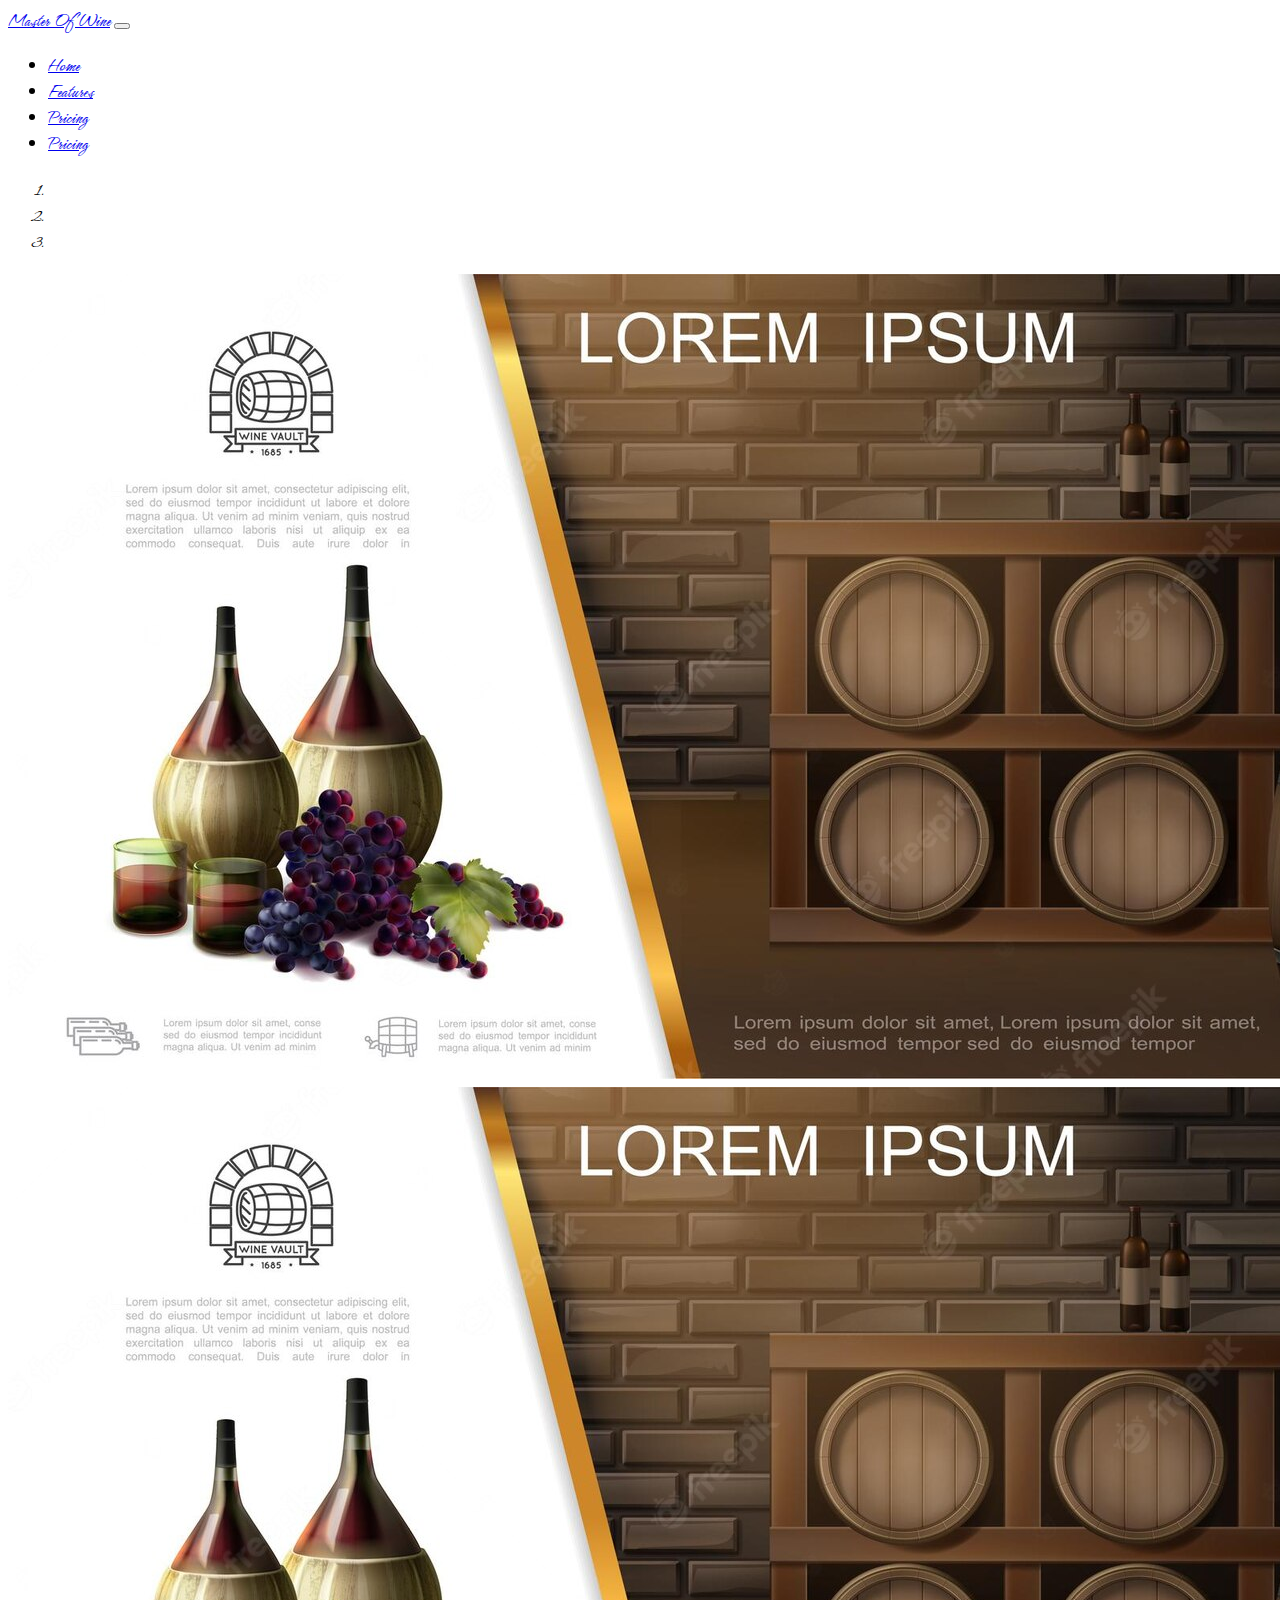
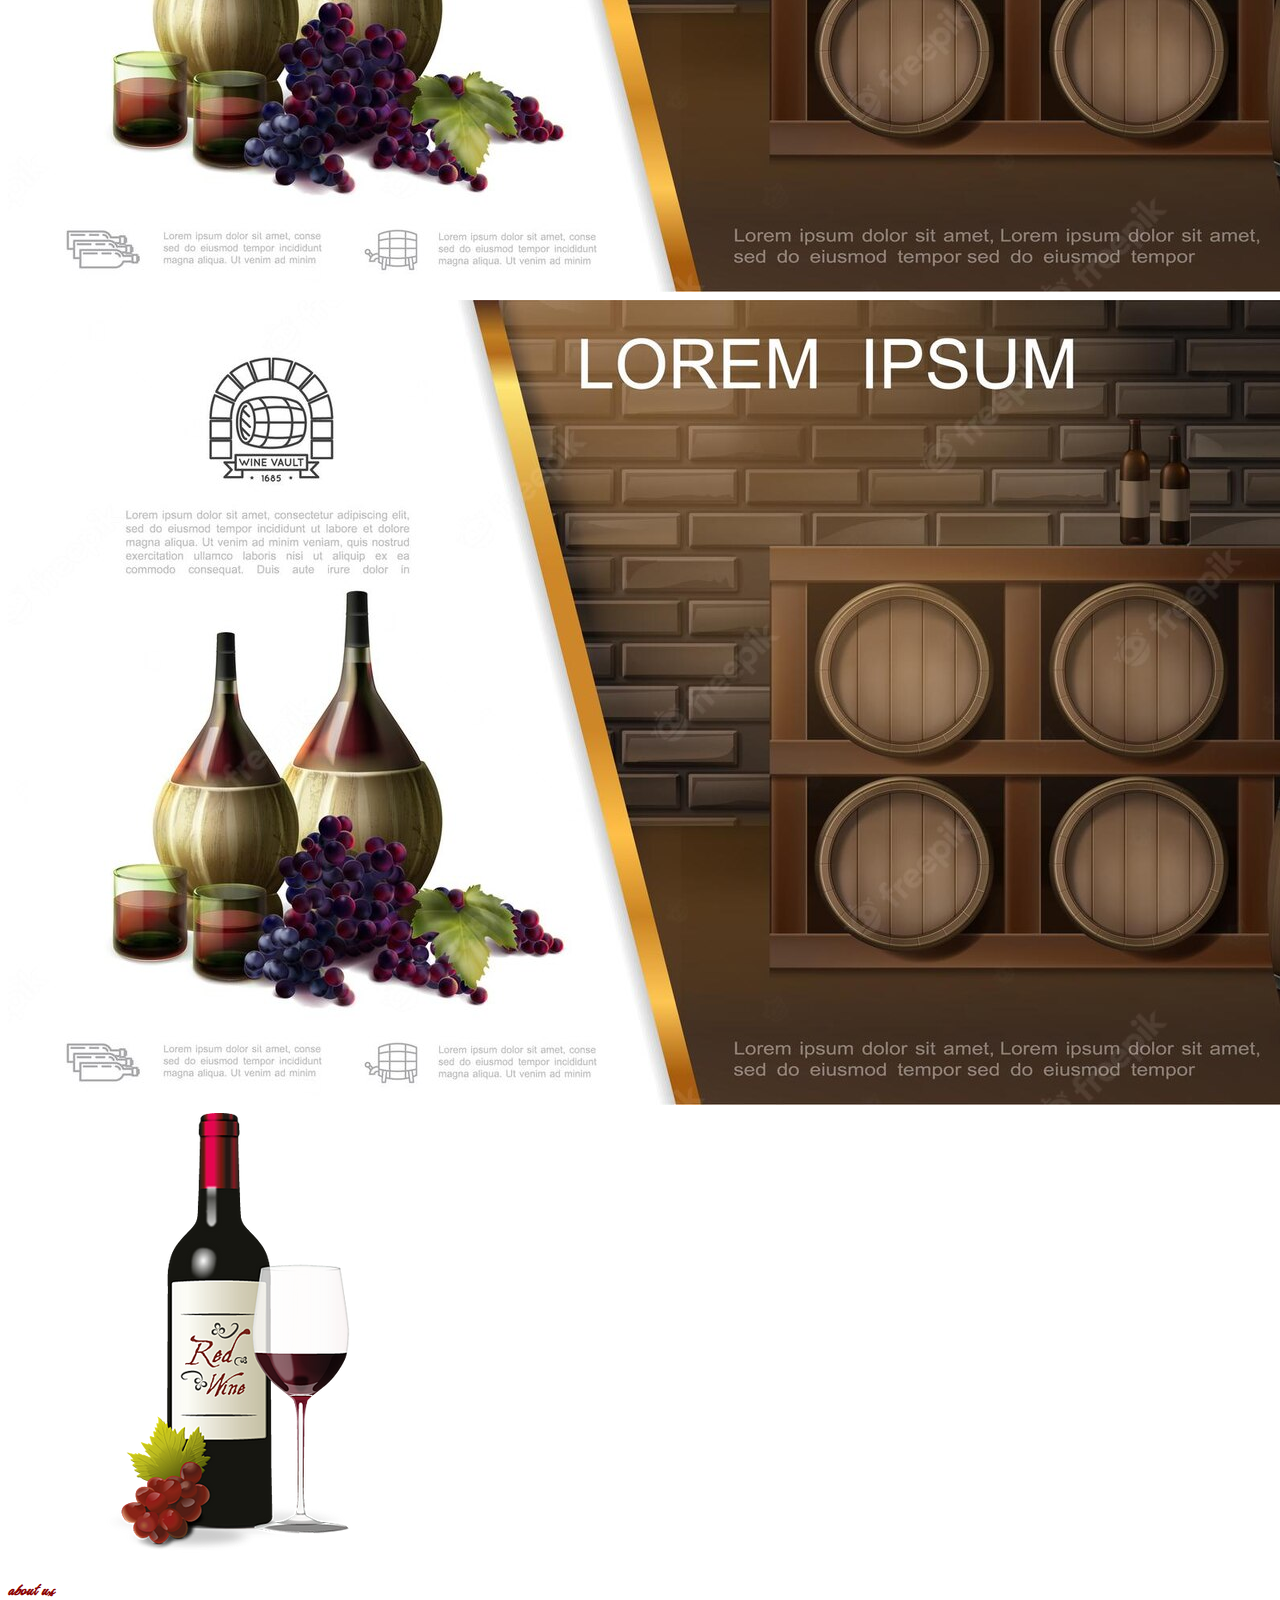
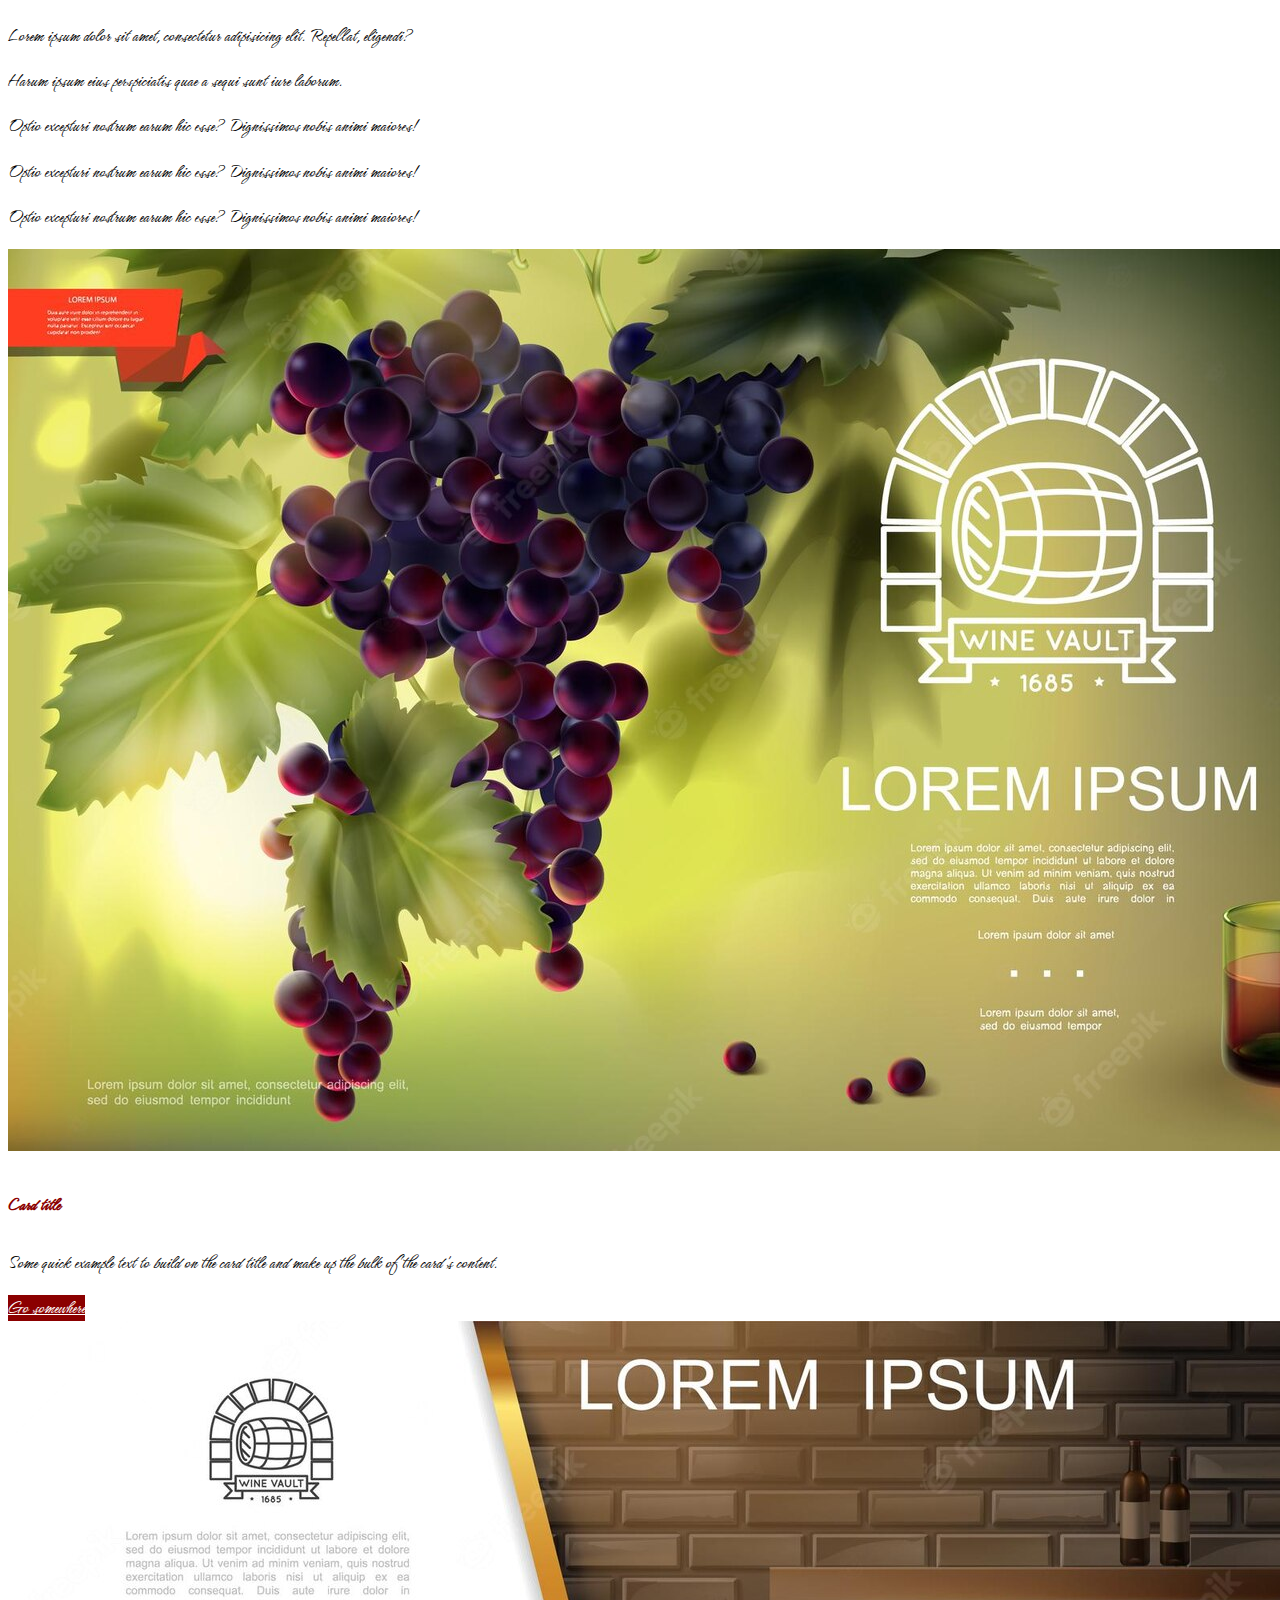
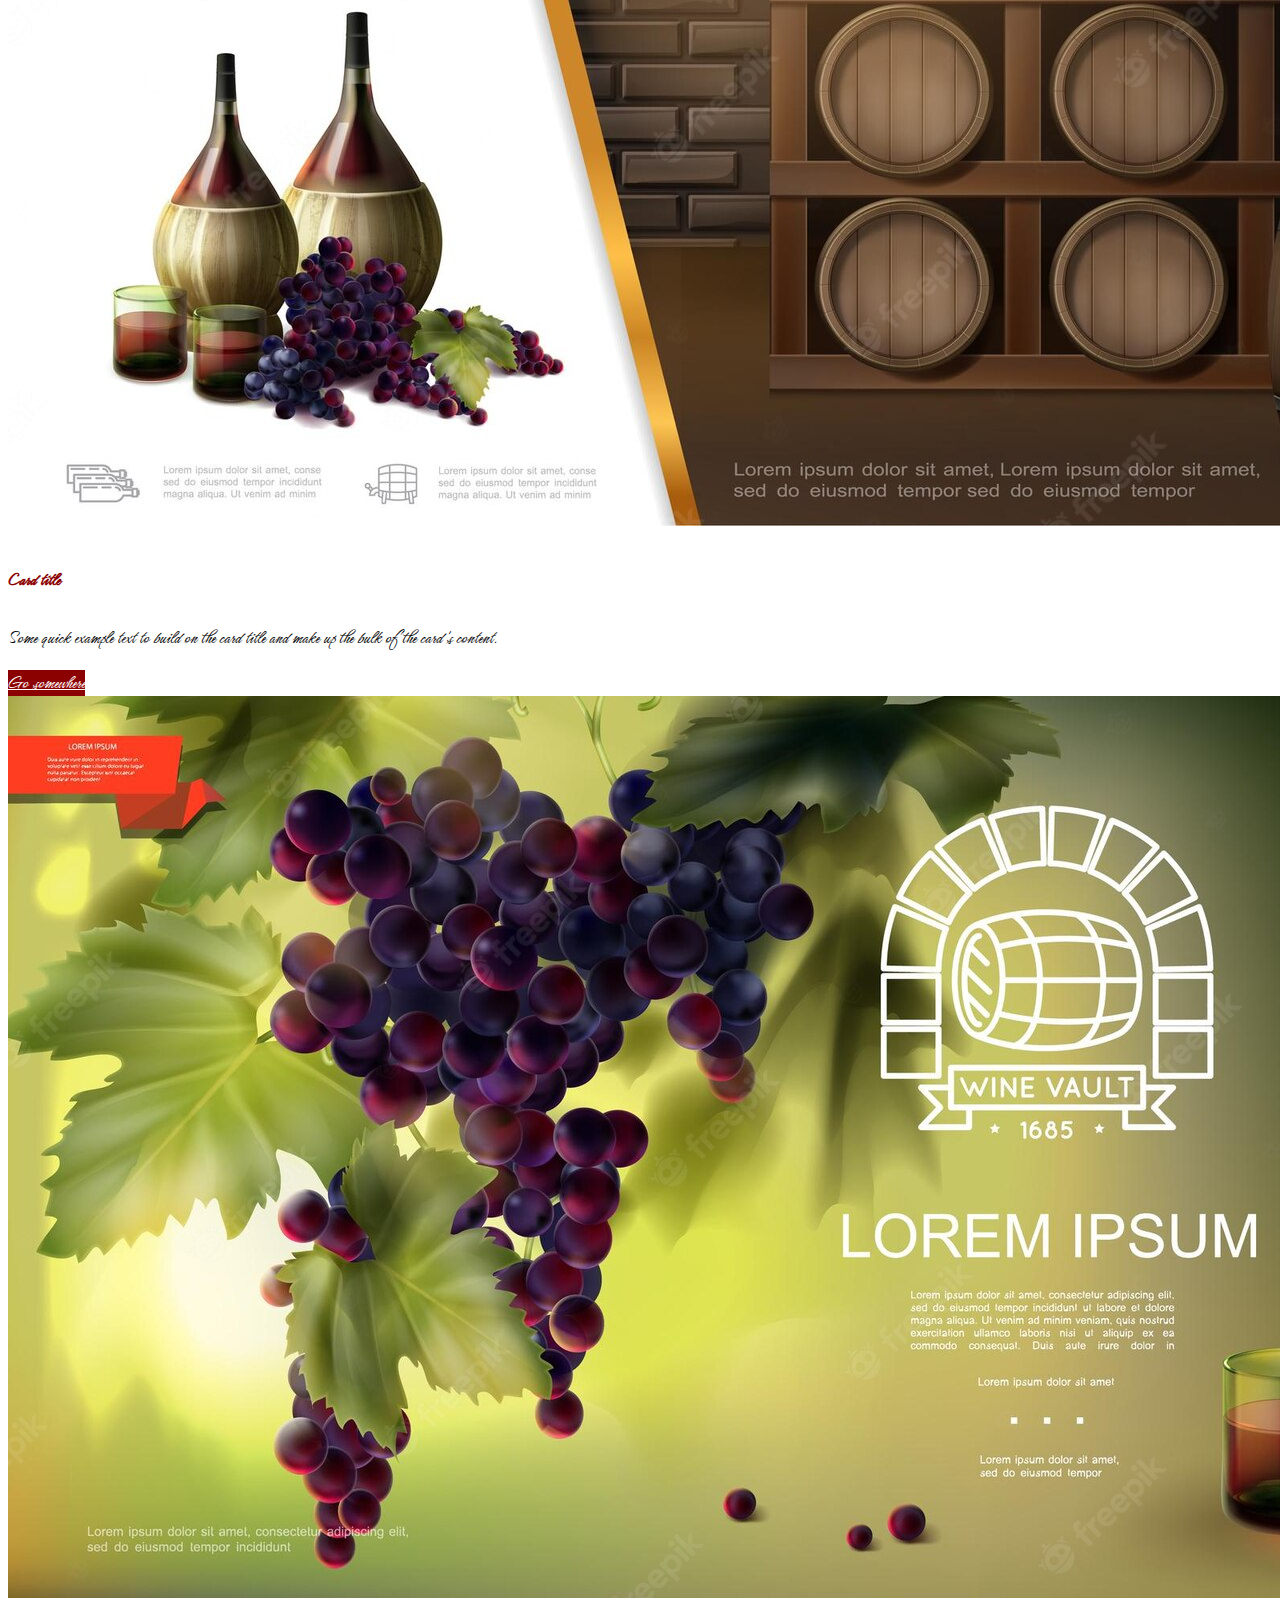
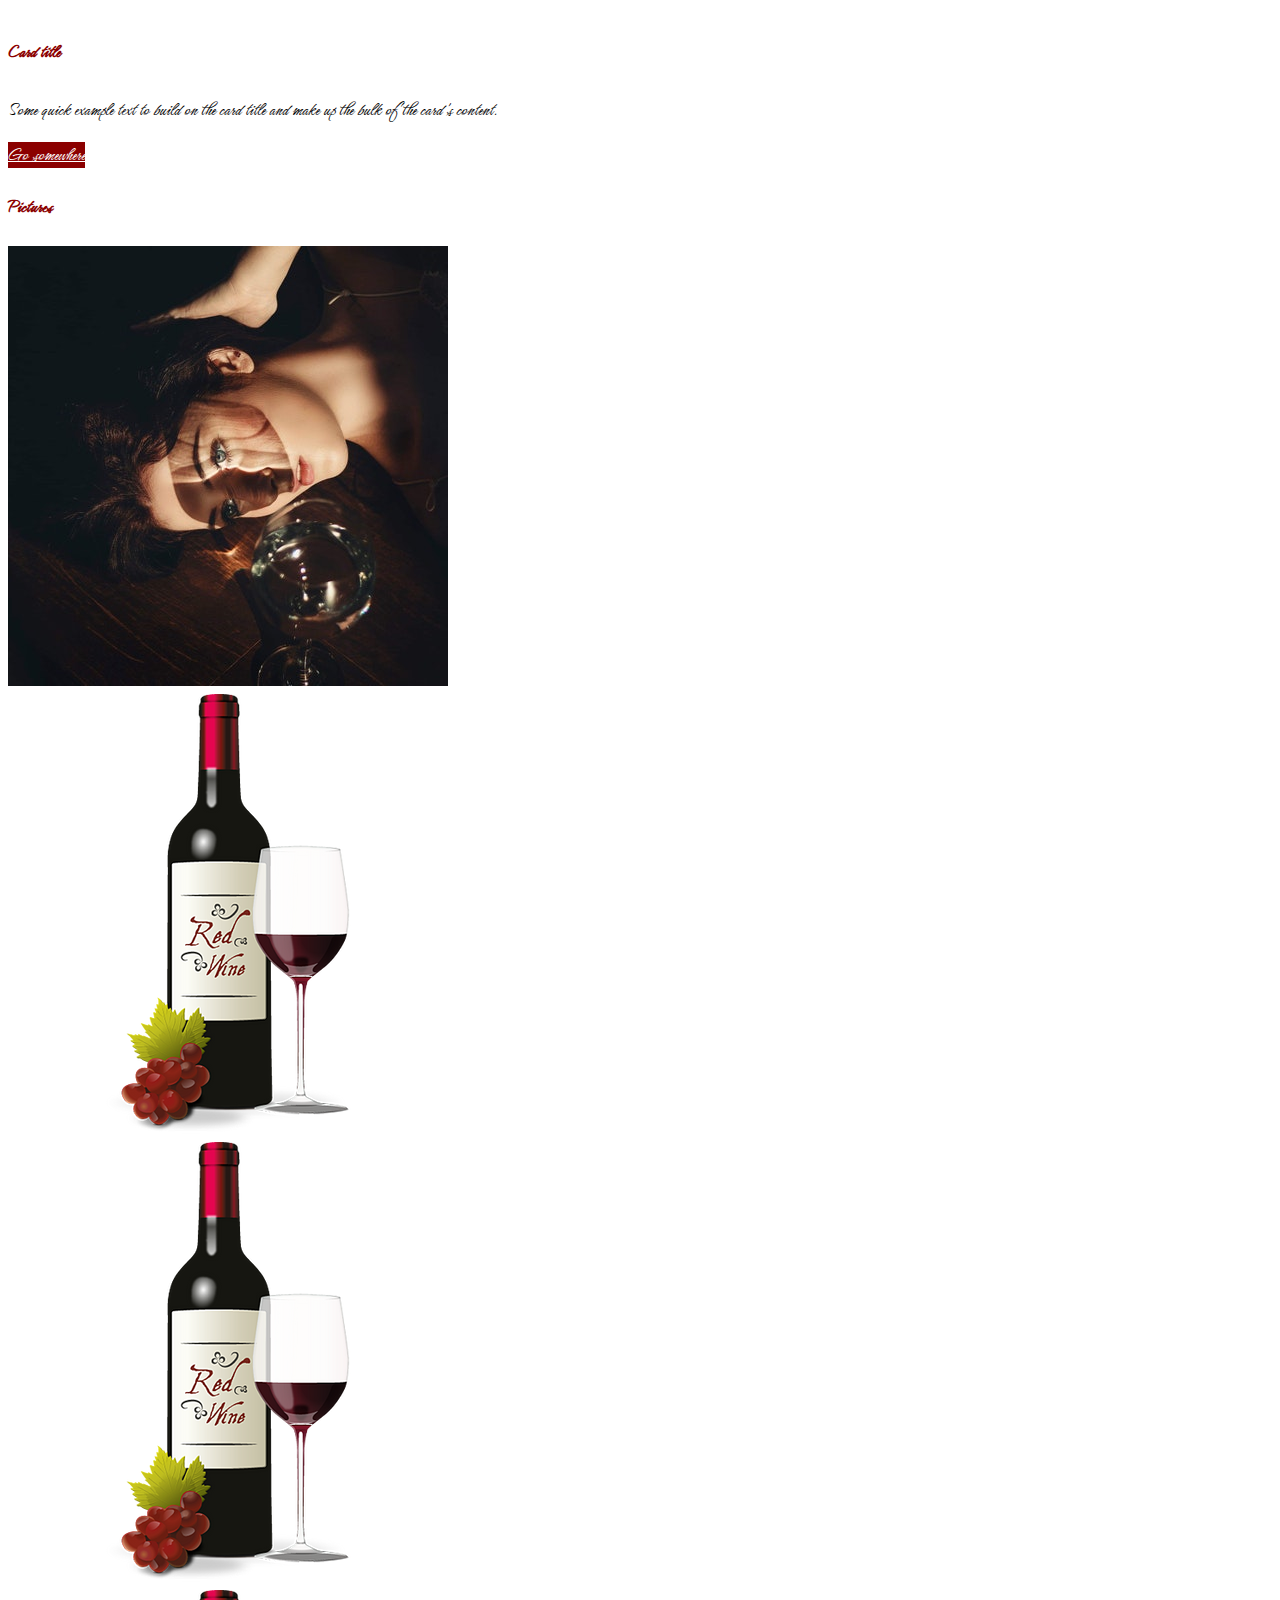
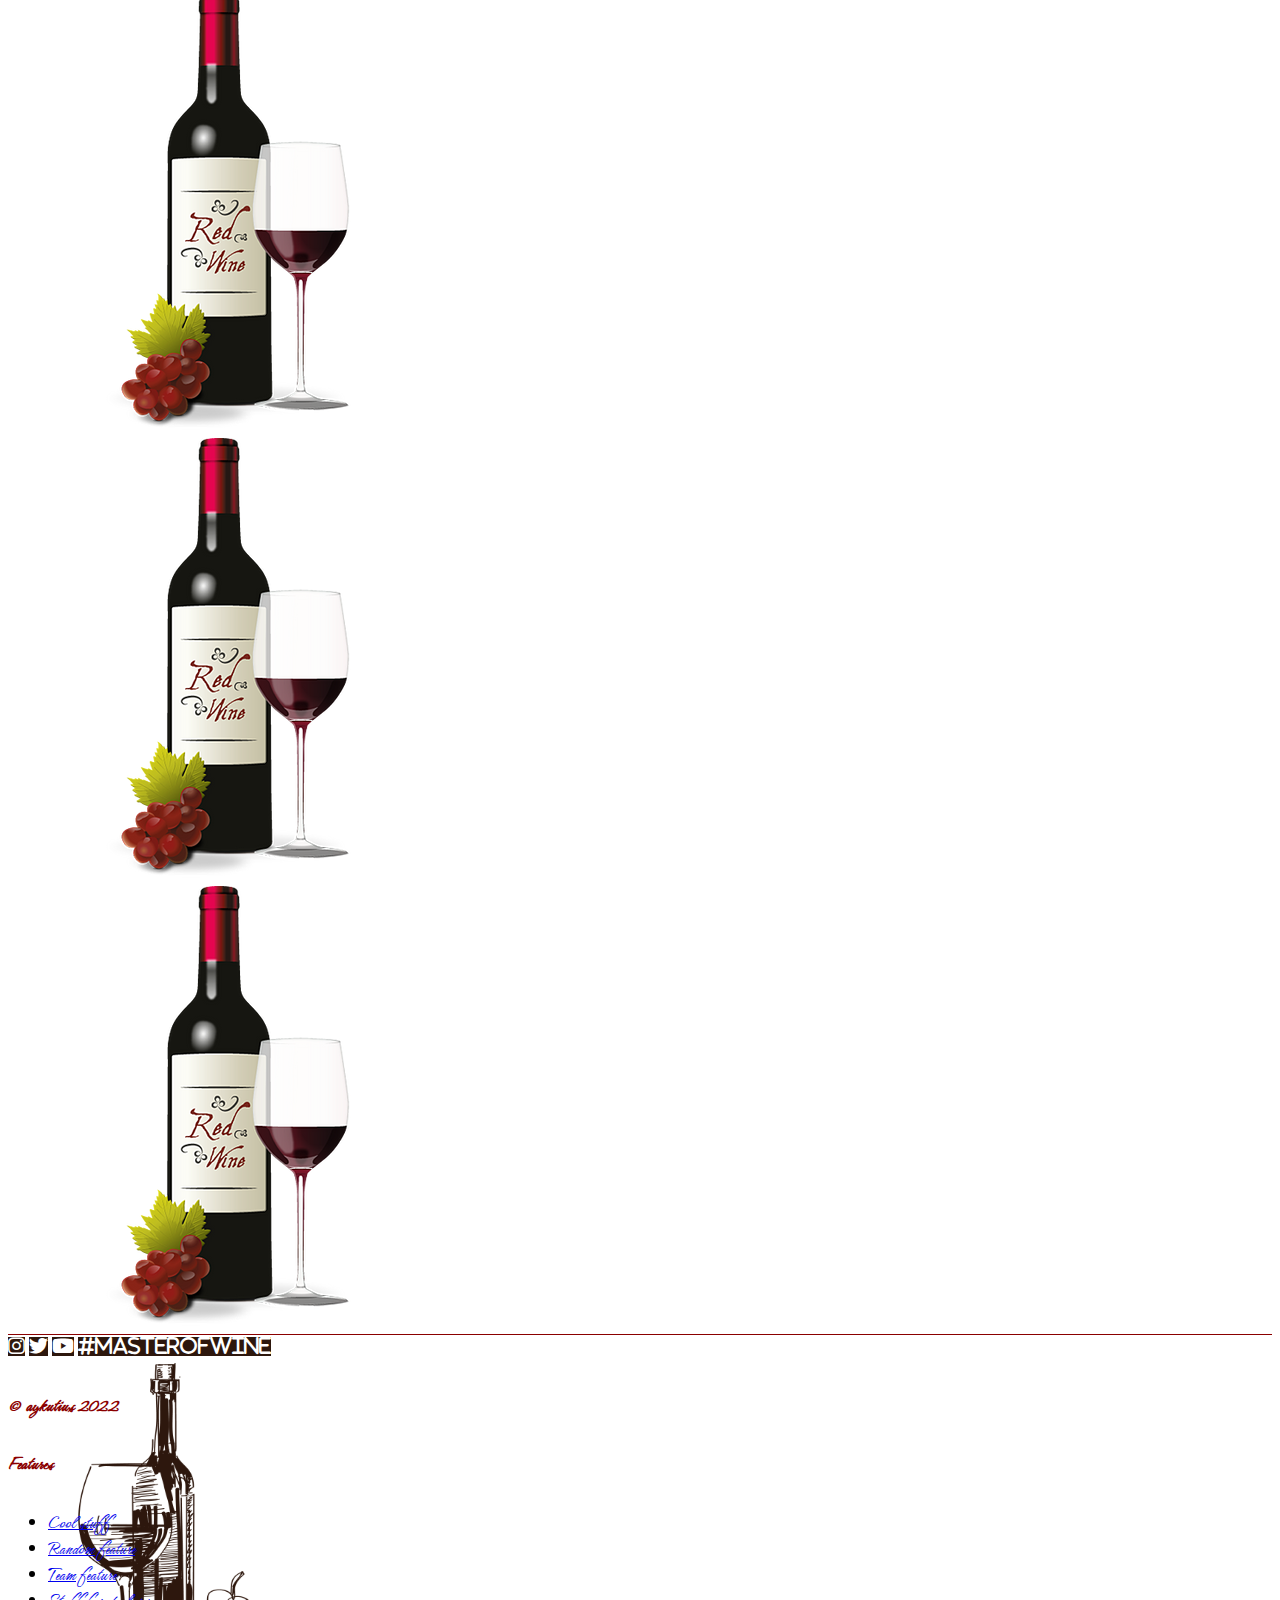
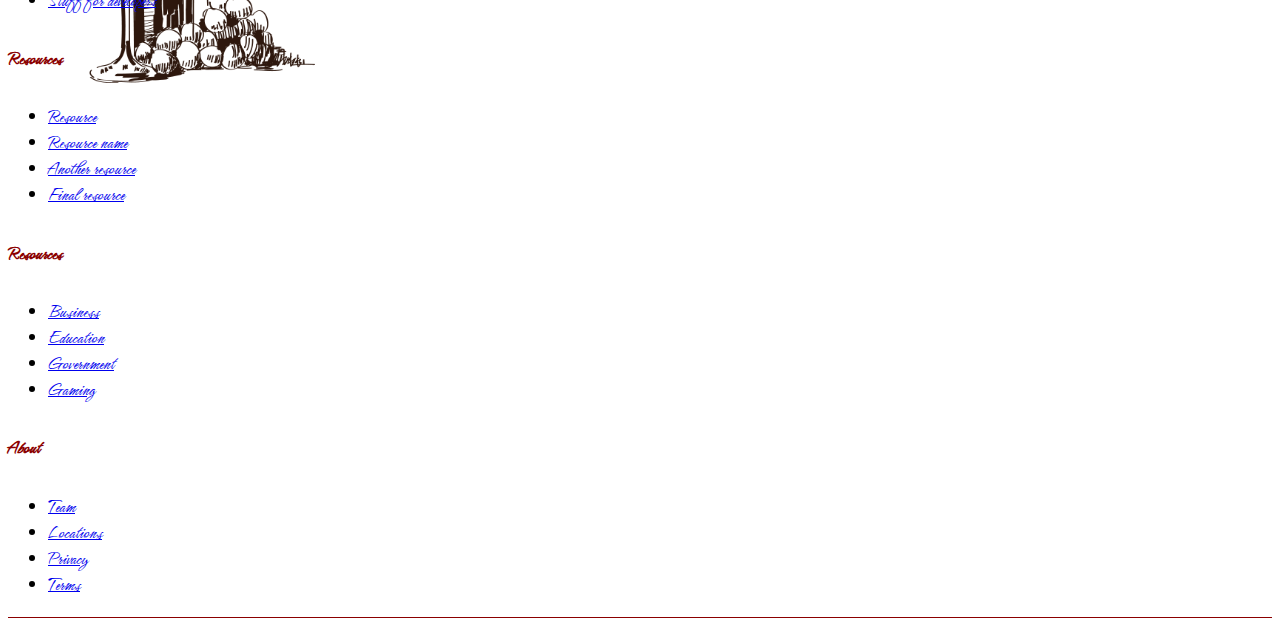
<file: v3/index.html>
<!doctype html>
<html lang="en">
  <head>
    <!-- Required meta tags -->
    <meta charset="utf-8">
    <meta name="viewport" content="width=device-width, initial-scale=1, shrink-to-fit=no">

    <!-- Bootstrap CSS -->
    <link rel="stylesheet" href="https://cdn.jsdelivr.net/npm/bootstrap@4.5.3/dist/css/bootstrap.min.css" integrity="sha384-TX8t27EcRE3e/ihU7zmQxVncDAy5uIKz4rEkgIXeMed4M0jlfIDPvg6uqKI2xXr2" crossorigin="anonymous">

    <!-- googlefonts -->
    <link rel="preconnect" href="https://fonts.googleapis.com">
    <link rel="preconnect" href="https://fonts.gstatic.com" crossorigin>
    <link href="https://fonts.googleapis.com/css2?family=Hurricane&display=swap" rel="stylesheet">

    <!-- fontawe -->
    <link rel="stylesheet" href="https://cdnjs.cloudflare.com/ajax/libs/font-awesome/6.1.1/css/all.min.css">
    
    <!-- css -->

    <link rel="stylesheet" href="./style.css">

    <title>Master Of Wine</title>
  </head>
  <body>
      <!-- navbar -->
        <div class="row">
          <nav class=" navbar navbar-expand-lg fixed-top navbar-light bg-light shadow-lg p-3 mb-5 bg-white rounded">
              <a class="navbar-brand" href="#">Master Of Wine</a>
              <button class="navbar-toggler" type="button" data-toggle="collapse" data-target="#navbarNav" aria-controls="navbarNav" aria-expanded="false" aria-label="Toggle navigation">
                <span class="navbar-toggler-icon"></span>
              </button>
              
              <div class="collapse navbar-collapse" id="navbarNav">
                <ul class="navbar-nav ml-auto">
                  <li class="nav-item active">
                    <a class="nav-link" href="#">Home <span class="sr-only">(current)</span></a>
                  </li>
                  <li class="nav-item">
                    <a class="nav-link" href="#">Features</a>
                  </li>
                  <li class="nav-item">
                    <a class="nav-link" href="#">Pricing</a>
                  </li>
                  <li class="nav-item">
                    <a class="nav-link" href="#">Pricing</a>
                  </li>

                </ul>
              </div>
            
            </nav>
          </div>
        
      <!-- carousel -->
          <div id="carouselExampleIndicators" class="carousel slide"      data-ride="carousel">
        <ol class="carousel-indicators">
          <li data-target="#carouselExampleIndicators" data-slide-to="0" class="active"></li>
          <li data-target="#carouselExampleIndicators" data-slide-to="1"></li>
          <li data-target="#carouselExampleIndicators" data-slide-to="2"></li>
        </ol>
        <div class="carousel-inner">
          <div class="carousel-item active">
            <img src="./img/2.jpg" class="d-block  w-100" alt="...">
          </div>
          <div class="carousel-item">
            <img src="./img/2.jpg" class="d-block  w-100" alt="...">
          </div>
          <div class="carousel-item">
            <img src="./img/2.jpg" class="d-block  w-100" alt="...">
          </div>
        </div>
        <a class="carousel-control-prev" href="#carouselExampleIndicators" role="button" data-slide="prev">
          <span class="carousel-control-prev-icon" aria-hidden="true"></span>
          <span class="sr-only">Previous</span>
        </a>
        <a class="carousel-control-next" href="#carouselExampleIndicators" role="button" data-slide="next">
          <span class="carousel-control-next-icon" aria-hidden="true"></span>
          <span class="sr-only">Next</span>
        </a>
          </div>
      
      
    <!-- container start -->
        <div class="container mt-5 ">
          <div class="row"><!-- row start -->
            <div class="col-sm-6 shadow-lg p-3 mb-5 bg-white rounded"><!-- about us start-->
                <img class="w-100  img-thumbnail" src="./img/pic.png" alt="">
            </div>
            <div class="col-sm-6 shadow-lg p-3 mb-5 bg-white rounded">
                <h2>about us</h2>
                <p>Lorem ipsum dolor sit amet, consectetur adipisicing elit. Repellat, eligendi?</p>
                <p>Harum ipsum eius perspiciatis quae a sequi sunt iure laborum.</p>
                <p>Optio excepturi nostrum earum hic esse? Dignissimos nobis animi maiores!</p>
                <p>Optio excepturi nostrum earum hic esse? Dignissimos nobis animi maiores!</p>
                <p>Optio excepturi nostrum earum hic esse? Dignissimos nobis animi maiores!</p>
          

            </div><!-- about us end-->
    
    <!-- products start -->
    <div class="row mt-5"> 
        <div class="col-sm-4"><!-- products start -->
            <div class="card shadow-lg p-3 mb-5 bg-white rounded">
                <img src="./img/1.jpg" class="card-img-top" alt="...">
                <div class="card-body">
                 <h5 class="card-title">Card title</h5>
                 <p class="card-text">Some quick example text to build on the card title and make up the bulk of the card's content.</p>
                 <a href="#" class="btn btn-darkred">Go somewhere</a>
                </div>
             </div>
        </div><!-- products end -->
        <div class="col-sm-4"><!-- products start -->
            <div class="card shadow-lg p-3 mb-5 bg-white rounded">
                <img src="./img/2.jpg" class="card-img-top" alt="...">
                <div class="card-body">
                 <h5 class="card-title">Card title</h5>
                 <p class="card-text">Some quick example text to build on the card title and make up the bulk of the card's content.</p>
                 <a href="#" class="btn btn-darkred">Go somewhere</a>
                </div>
             </div>
        </div><!-- products end -->
        <div class="col-sm-4"><!-- products start -->
            <div class="card shadow-lg p-3 mb-5 bg-white rounded">
                <img src="./img/1.jpg" class="card-img-top" alt="...">
                <div class="card-body">
                 <h5 class="card-title">Card title</h5>
                 <p class="card-text">Some quick example text to build on the card title and make up the bulk of the card's content.</p>
                 <a href="#" class="btn btn-darkred">Go somewhere</a>
                </div>
             </div>
        </div><!-- products end -->
    </div>



    <!-- pictures start-->
    <div class="row mt-5 shadow p-3 mb-5 bg-white rounded">
        <div class="col-sm-12">
            <h4>Pictures</h4>
        </div>
        <div class="col-sm d-sm-none">
            <img src="./img/pic2.jpg" alt="" class=" w-100 imgthumbnail">
        </div>
        <div class="col-sm">
            <img src="./img/pic.png" alt="" class="d-none d-sm-block w-100 w-100 imgthumbnail">
        </div>
        <div class="col-sm">
            <img src="./img/pic.png" alt="" class="d-none d-sm-block w-100 imgthumbnail">
        </div>
        <div class="col-sm">
            <img src="./img/pic.png" alt="" class="d-none d-sm-block w-100 imgthumbnail">
        </div>
        <div class="col-sm">
            <img src="./img/pic.png" alt="" class="d-none d-sm-block w-100 imgthumbnail">
        </div>
        <div class="col-sm">
            <img src="./img/pic.png" alt="" class="d-none d-sm-block w-100 imgthumbnail">
        </div>
    </div>
          </div>
        </div>
      </div>   
    
    <!-- footer -->
        <div id="footerdiv-aykutius" class="mt-5 mw-100  shadow p-3 mb-5 bg-white rounded">
          <footer class="container py-5">
            <div class="row">
              <div class="col-12 col-md">
                  
                    <a href="#"><i class="fa-brands fa-instagram btn-brown"></i></a>
                    <a href="#"><i class="fa-brands fa-twitter btn-brown"></i></a>
                    <a href="#"><i class="fa-brands fa-youtube btn-brown"></i></a>
                    <a href="#"><i class="fa-solid fa-hashtag btn-brown">masterofwine</i></a>
                    <small class="d-block mb-3 text-muted"><h5>© aykutius 2022</h5></small>
              </div>
              <div class="col-6 col-md">
                <h5>Features</h5>
                <ul class="list-unstyled text-small">
                  <li><a class="text-muted" href="#">Cool stuff</a></li>
                  <li><a class="text-muted" href="#">Random feature</a></li>
                  <li><a class="text-muted" href="#">Team feature</a></li>
                  <li><a class="text-muted" href="#">Stuff for developers</a></li>
                 
                </ul>
              </div>
              <div class="col-6 col-md">
                <h5>Resources</h5>
                <ul class="list-unstyled text-small">
                  <li><a class="text-muted" href="#">Resource</a></li>
                  <li><a class="text-muted" href="#">Resource name</a></li>
                  <li><a class="text-muted" href="#">Another resource</a></li>
                  <li><a class="text-muted" href="#">Final resource</a></li>
                </ul>
              </div>
              <div class="col-6 col-md">
                <h5>Resources</h5>
                <ul class="list-unstyled text-small">
                  <li><a class="text-muted" href="#">Business</a></li>
                  <li><a class="text-muted" href="#">Education</a></li>
                  <li><a class="text-muted" href="#">Government</a></li>
                  <li><a class="text-muted" href="#">Gaming</a></li>
                </ul>
              </div>
              <div class="col-6 col-md">
                <h5>About</h5>
                <ul class="list-unstyled text-small">
                  <li><a class="text-muted" href="#">Team</a></li>
                  <li><a class="text-muted" href="#">Locations</a></li>
                  <li><a class="text-muted" href="#">Privacy</a></li>
                  <li><a class="text-muted" href="#">Terms</a></li>
                </ul>
              </div>
            </div>
          </footer>
        </div>

    <!-- Optional JavaScript; choose one of the two! -->

    <!-- Option 1: jQuery and Bootstrap Bundle (includes Popper) -->
    <script src="https://code.jquery.com/jquery-3.5.1.slim.min.js" integrity="sha384-DfXdz2htPH0lsSSs5nCTpuj/zy4C+OGpamoFVy38MVBnE+IbbVYUew+OrCXaRkfj" crossorigin="anonymous"></script>
    <script src="https://cdn.jsdelivr.net/npm/bootstrap@4.5.3/dist/js/bootstrap.bundle.min.js" integrity="sha384-ho+j7jyWK8fNQe+A12Hb8AhRq26LrZ/JpcUGGOn+Y7RsweNrtN/tE3MoK7ZeZDyx" crossorigin="anonymous"></script>

    <!-- Option 2: jQuery, Popper.js, and Bootstrap JS
    <script src="https://code.jquery.com/jquery-3.5.1.slim.min.js" integrity="sha384-DfXdz2htPH0lsSSs5nCTpuj/zy4C+OGpamoFVy38MVBnE+IbbVYUew+OrCXaRkfj" crossorigin="anonymous"></script>
    <script src="https://cdn.jsdelivr.net/npm/popper.js@1.16.1/dist/umd/popper.min.js" integrity="sha384-9/reFTGAW83EW2RDu2S0VKaIzap3H66lZH81PoYlFhbGU+6BZp6G7niu735Sk7lN" crossorigin="anonymous"></script>
    <script src="https://cdn.jsdelivr.net/npm/bootstrap@4.5.3/dist/js/bootstrap.min.js" integrity="sha384-w1Q4orYjBQndcko6MimVbzY0tgp4pWB4lZ7lr30WKz0vr/aWKhXdBNmNb5D92v7s" crossorigin="anonymous"></script>
    -->
  </body>
</html>
</file>
<file: v3/style.css>
* {
    font-family: 'Hurricane', cursive;
    font-size: 1.1rem;
   
    
  }

  nav ul li a:hover {
    color: darkred !important;
   
  }

  footer {
    background-image: url('./img/foo.png');
    background-repeat: no-repeat;
    background-size: 21rem;
    
  }

  #footerdiv-aykutius {
    border-top:solid 0.1rem darkred;
    border-bottom:solid 0.1rem darkred;

  }

 
  footer ul li a:hover {
    color: darkred !important;
  }

  h5,h4,h2 {
    color: darkred;
  }
  
  .btn-brown {
    background-color: #2D170D;
    color: white;
  }

  .btn-darkred {
    background-color: darkred;
    color: white;
  }
  
  .btn-darkred:hover {
    background-color: darkred;
    color: white;
  }
</file>
